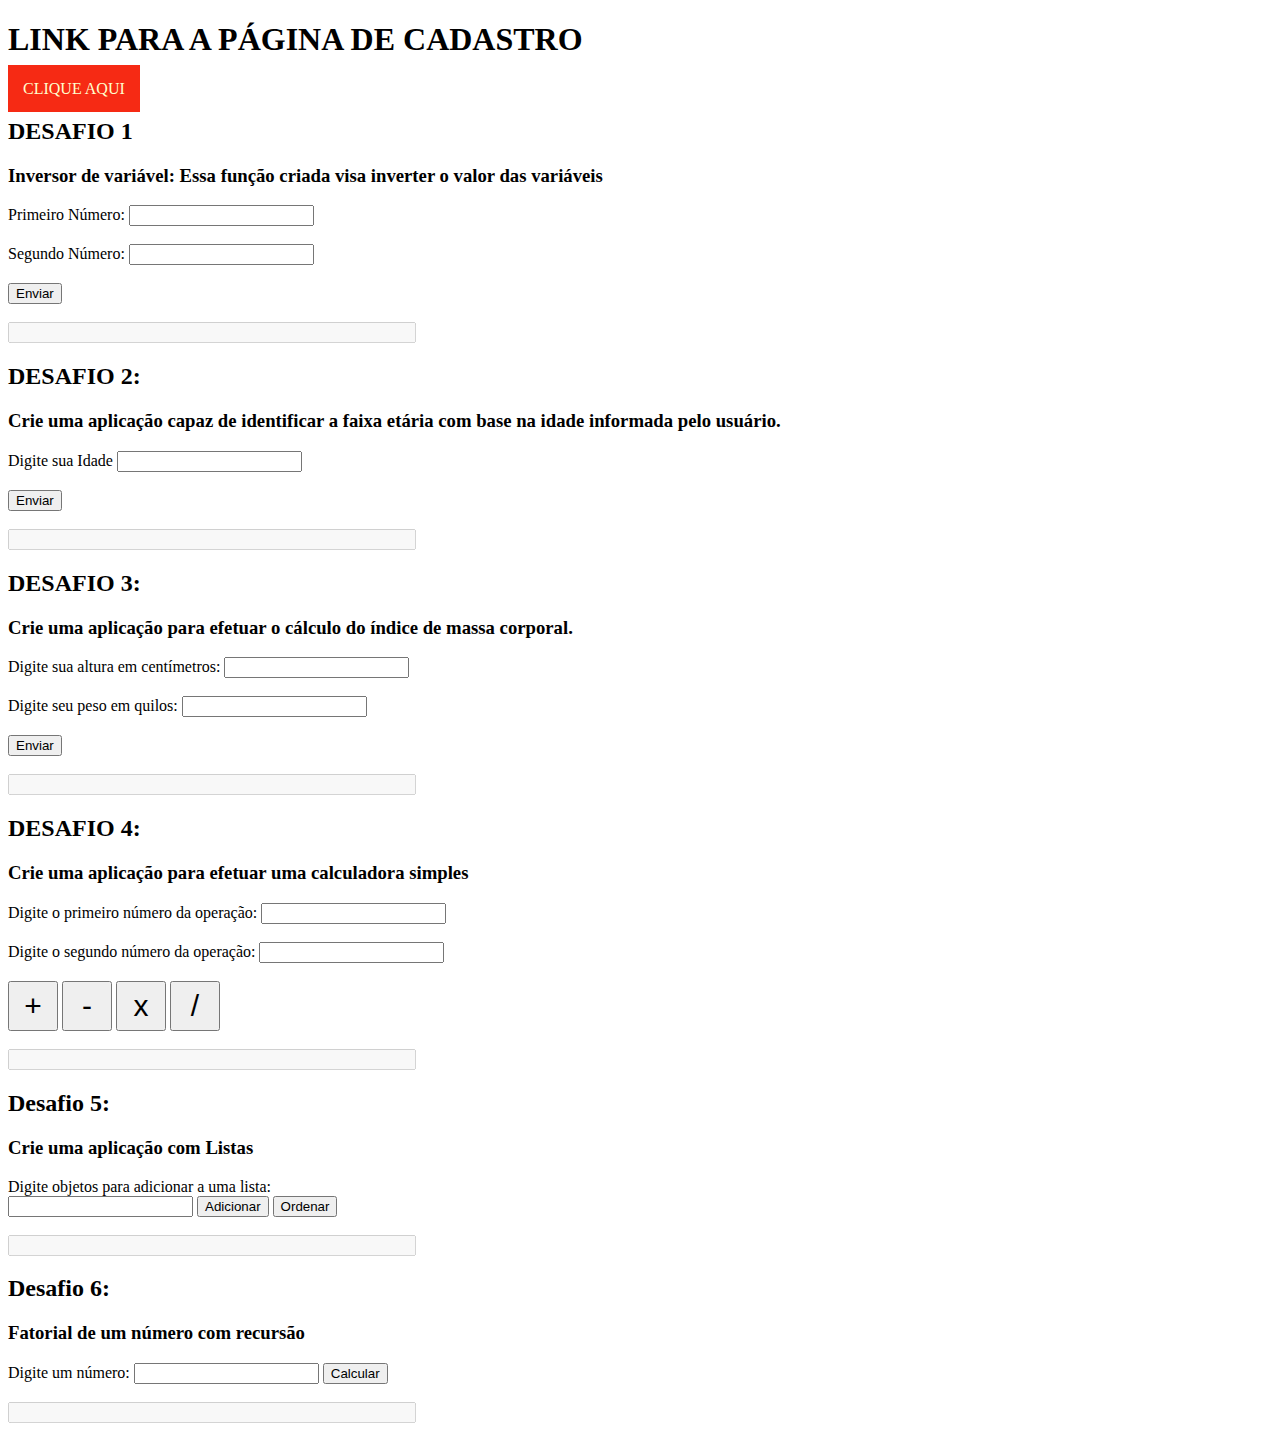
<file: index.html>
<!DOCTYPE html>
<html lang="pt-br">
    <head>
        <meta charset="UTF-8">
        <link rel="stylesheet" href="style.css">
        <title>Desafios Resolvidos em Javascript</title>
    </head>
    
    <body>
        <h1>LINK PARA A PÁGINA DE CADASTRO</h1>
        <a href="cadastro.html">CLIQUE AQUI</a>
        <h2>DESAFIO 1</h2>
        <h3>Inversor de variável: Essa função criada visa inverter o valor das variáveis</h3>
        <form>
            <label for="fnum">Primeiro Número:</label>
            <input type="text" id="fnum" name="fnum"><br><br>
            <label for="snum">Segundo Número:</label>
            <input type="text" id="snum" name="snum"><br><br>
            <input type="button" value="Enviar" onclick="var_invert()"> <br><br>
            <input type="text" disabled="disabled" id="result1" class="resultados">
        </form>
        

        <h2>DESAFIO 2:</h2>
        <h3>Crie uma aplicação capaz de identificar a faixa etária com base na idade informada pelo
            usuário.</h3>
        <form>
            <label for="fnum">Digite sua Idade</label>
            <input type="text" id="idade" name="idade"><br><br>
            <input type="button" value="Enviar" onclick="faixa_etaria(parseInt(getElementById('idade').value))"> <br><br>
            <input type="text" disabled="disabled" id="result2" class="resultados">
        </form>
        

        <h2>DESAFIO 3:</h2>
        <h3>Crie uma aplicação para efetuar o cálculo do índice de massa corporal. </h3>
        <form>
            <label for="altura">Digite sua altura em centímetros: </label>
            <input type="text" id="altura" name="altura"><br><br>

            <label for="peso">Digite seu peso em quilos: </label>
            <input type="text" id="peso" name="peso"><br><br>

            <input type="button" value="Enviar" onclick="imc_calc()"> <br><br>
            <input type="text" disabled="disabled" id="IMC" class="resultados">
        </form>
        
        
        <h2>DESAFIO 4:</h2>
        <h3>Crie uma aplicação para efetuar uma calculadora simples</h3>
        <form>
            
            <label for="num1">Digite o primeiro número da operação: </label>
            <input type="text" id="num1" name="num1"><br><br>

            <label for="num2">Digite o segundo número da operação: </label>
            <input type="text" id="num2" name="num2"><br><br>

            <input type="button" value="+" onclick="soma(parseInt(getElementById('num1').value), parseInt(getElementById('num2').value))" class="operadores"> 
            <input type="button" value="-" onclick="subtracao(parseInt(getElementById('num1').value), parseInt(getElementById('num2').value))" class="operadores"> 
            <input type="button" value="x" onclick="multiplicacao(parseInt(getElementById('num1').value), parseInt(getElementById('num2').value))" class="operadores"> 
            <input type="button" value="/" onclick="divisao(parseInt(getElementById('num1').value), parseInt(getElementById('num2').value))" class="operadores"> 
            <br><br>

            <input type="text" disabled="disabled" id="calculadora" class="resultados">
        </form>

        <h2>Desafio 5:</h2>
        <h3>Crie uma aplicação com Listas</h3>
        <form>
            <label for="objeto">Digite objetos para adicionar a uma lista: </label><br>
            <input type="text" id="objeto" name="objeto">
            <input type="button" value="Adicionar" onclick="append(lista)">
            <input type="button" value="Ordenar" onclick="ordenar(lista)"> <br><br>
            <input type="text" disabled="disabled" id="array" class="resultados">
        </form>


        <h2>Desafio 6:</h2>
        <h3>Fatorial de um número com recursão</h3>
        <form>
            <label for="fat">Digite um número: </label>
            <input type="text" id="fat" name="fat">
            <input type="button" value="Calcular" onclick="fatorial(getElementById('fat').value)"> <br><br>
            <input type="text" disabled="disabled" id="fator" class="resultados">
        </form>
        


        <script src="script.js"></script>
    </body>
</html>
</file>
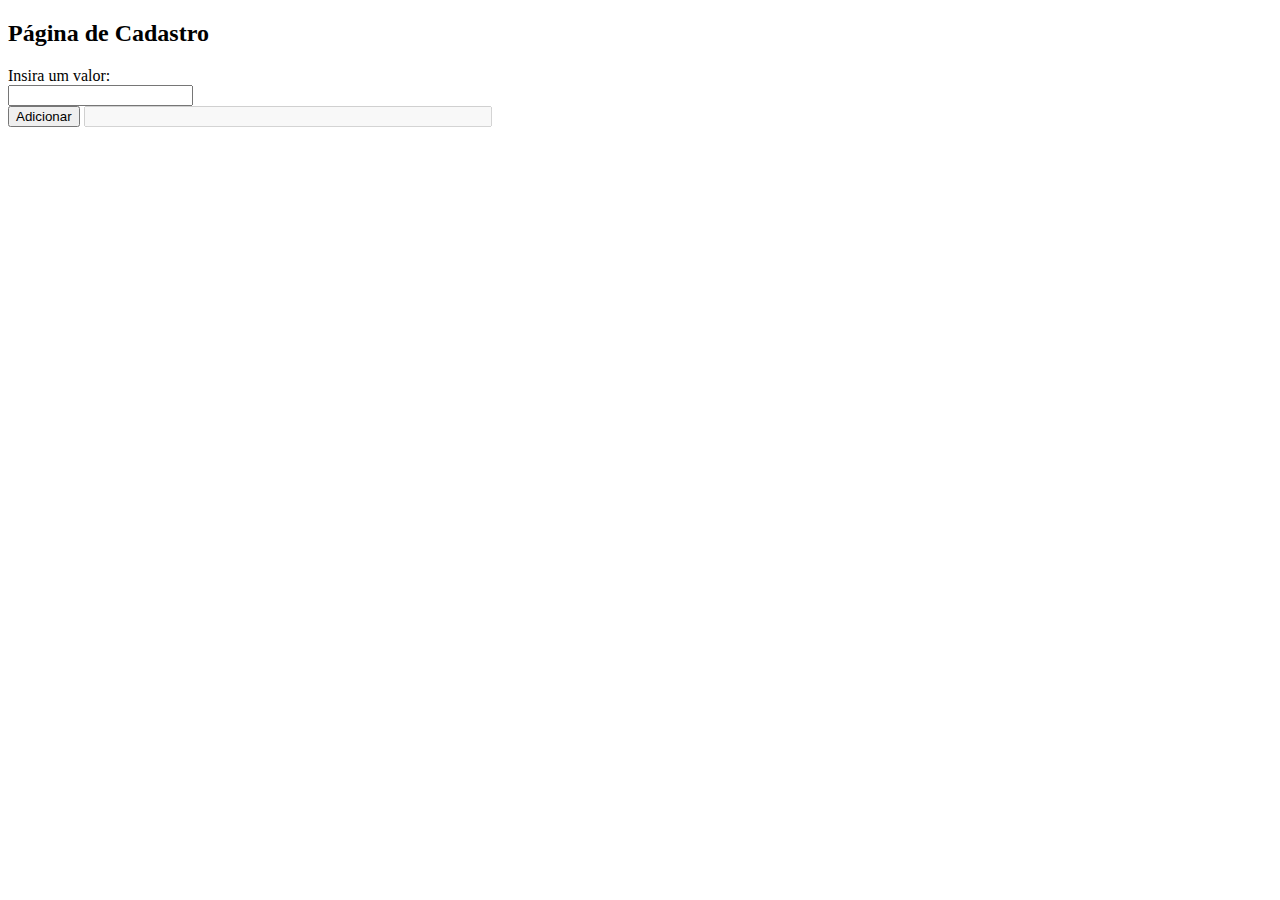
<file: cadastro.html>
<!DOCTYPE html>
<html>
    <head>
        <meta charset="UTF-8">
        <link rel="stylesheet" href="style.css">
        <title>Cadastro</title>
    </head>
    <body>
        <h2>Página de Cadastro</h2>
        <form>
            <label for="insert">Insira um valor: </label><br>
            <input type="text" id="insert" name="insert"><br>
            <input type="button" value="Adicionar" onclick="append(lista)">
            <input type="text" disabled="disabled" id="array" class="resultados">

        <script src="cadastro.js"></script>
    </body>
</html>
</file>
<file: style.css>
.resultados{
    width: 400px;
}
.operadores{
    height: 50px;
    width: 50px;
    font-size: 30px;
}
a {
    background-color: #f62a14;
    color: #ffffce;
    text-decoration: none;
    padding: 15px;
}
a:hover{
    background-color: #ffffce;
    color: #f62a14;
}
</file>
